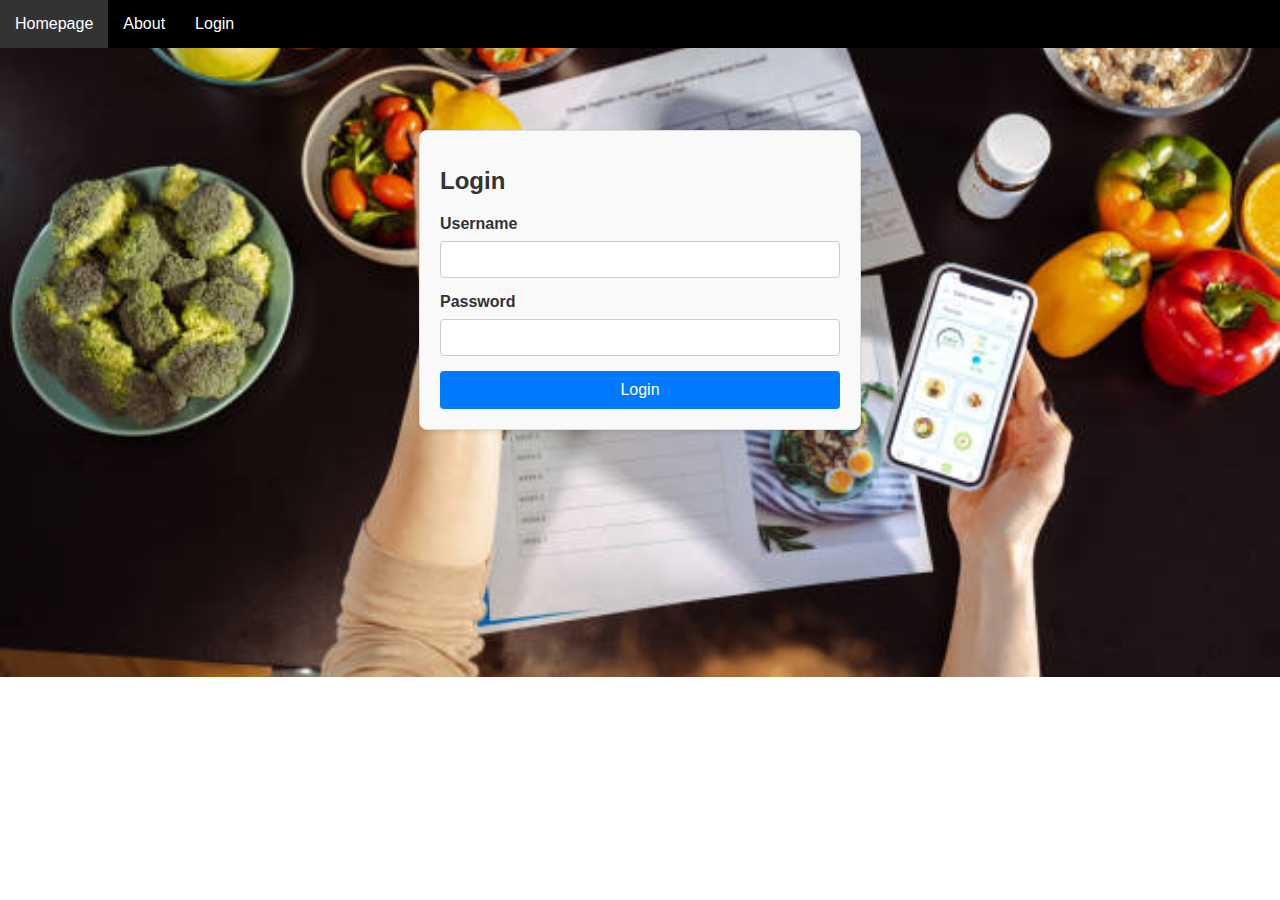
<file: index.html>
<!DOCTYPE html>
<html lang="en">
<head>
    <meta charset="UTF-8">
    <meta name="viewport" content="width=device-width, initial-scale=1.0">
    <title>Diet Diary</title>
    <link rel="stylesheet" href="styles.css">
<link rel="shortcut icon" type="image/x-icon" href="C:\Users\Mohit\Desktop\Diet Diary\favicon.ico">
</head>
<body>
    <nav>
        <ul>
            <li><a href="index.html">Homepage</a></li>
            <li><a href="about.html">About</a></li>
            <li><a href="login.html">Login</a></li>
        </ul>
    </nav>
    <main>
        <div class="login-container">
            <h1>Login</h1>
            <form action="home.html" method="post">
                <label for="username">Username</label>
                <input type="text" id="username" name="username" required>
                
                <label for="password">Password</label>
                <input type="password" id="password" name="password" required>
                
                <input type="submit" value="Login">
            </form>
        </div>
    </main>
    </body>
    </html>
</file>
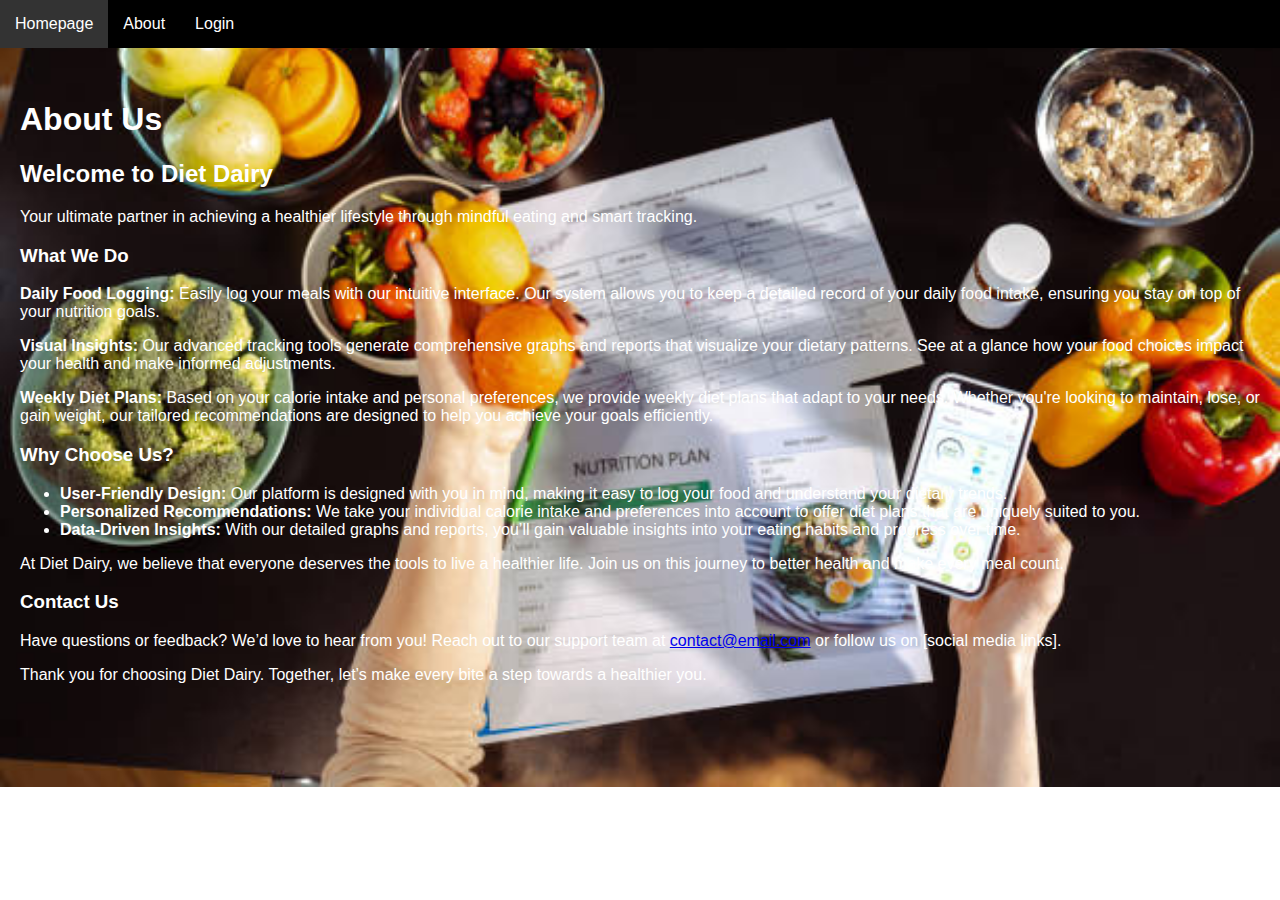
<file: about.html>
<!DOCTYPE html>
<html lang="en">
<head>
    <meta charset="UTF-8">
    <meta name="viewport" content="width=device-width, initial-scale=1.0">
    <title>Diet Diary</title>
    <link rel="stylesheet" href="styles.css">
<link rel="shortcut icon" type="image/x-icon" href="C:\Users\Mohit\Desktop\Diet Diary\favicon.ico">
</head>
<body>
    <nav>
        <ul>
            <li><a href="home.html">Homepage</a></li>
            <li><a href="about.html">About</a></li>
            <li><a href="index.html">Login</a></li>
        </ul>
    </nav>
    <main>
        <h1>About Us</h1>
        <p><h2>Welcome to Diet Dairy</h2>
            <p>Your ultimate partner in achieving a healthier lifestyle through mindful eating and smart tracking.</p>
            <h3>What We Do</h3>
            <p><strong>Daily Food Logging:</strong> Easily log your meals with our intuitive interface. Our system allows you to keep a detailed record of your daily food intake, ensuring you stay on top of your nutrition goals.</p>
            <p><strong>Visual Insights:</strong> Our advanced tracking tools generate comprehensive graphs and reports that visualize your dietary patterns. See at a glance how your food choices impact your health and make informed adjustments.</p>
            <p><strong>Weekly Diet Plans:</strong> Based on your calorie intake and personal preferences, we provide weekly diet plans that adapt to your needs. Whether you're looking to maintain, lose, or gain weight, our tailored recommendations are designed to help you achieve your goals efficiently.</p>
            <h3>Why Choose Us?</h3>
            <ul>
                <li><strong>User-Friendly Design:</strong> Our platform is designed with you in mind, making it easy to log your food and understand your dietary trends.</li>
                <li><strong>Personalized Recommendations:</strong> We take your individual calorie intake and preferences into account to offer diet plans that are uniquely suited to you.</li>
                <li><strong>Data-Driven Insights:</strong> With our detailed graphs and reports, you’ll gain valuable insights into your eating habits and progress over time.</li>
            </ul>
            <p>At Diet Dairy, we believe that everyone deserves the tools to live a healthier life. Join us on this journey to better health and make every meal count.</p>
            <h3>Contact Us</h3>
            <p>Have questions or feedback? We’d love to hear from you! Reach out to our support team at <a href="mailto:contact@email.com">contact@email.com</a> or follow us on [social media links].</p>
            <p>Thank you for choosing Diet Dairy. Together, let’s make every bite a step towards a healthier you.</p>
        
    </main>
</body>
</html>
</file>
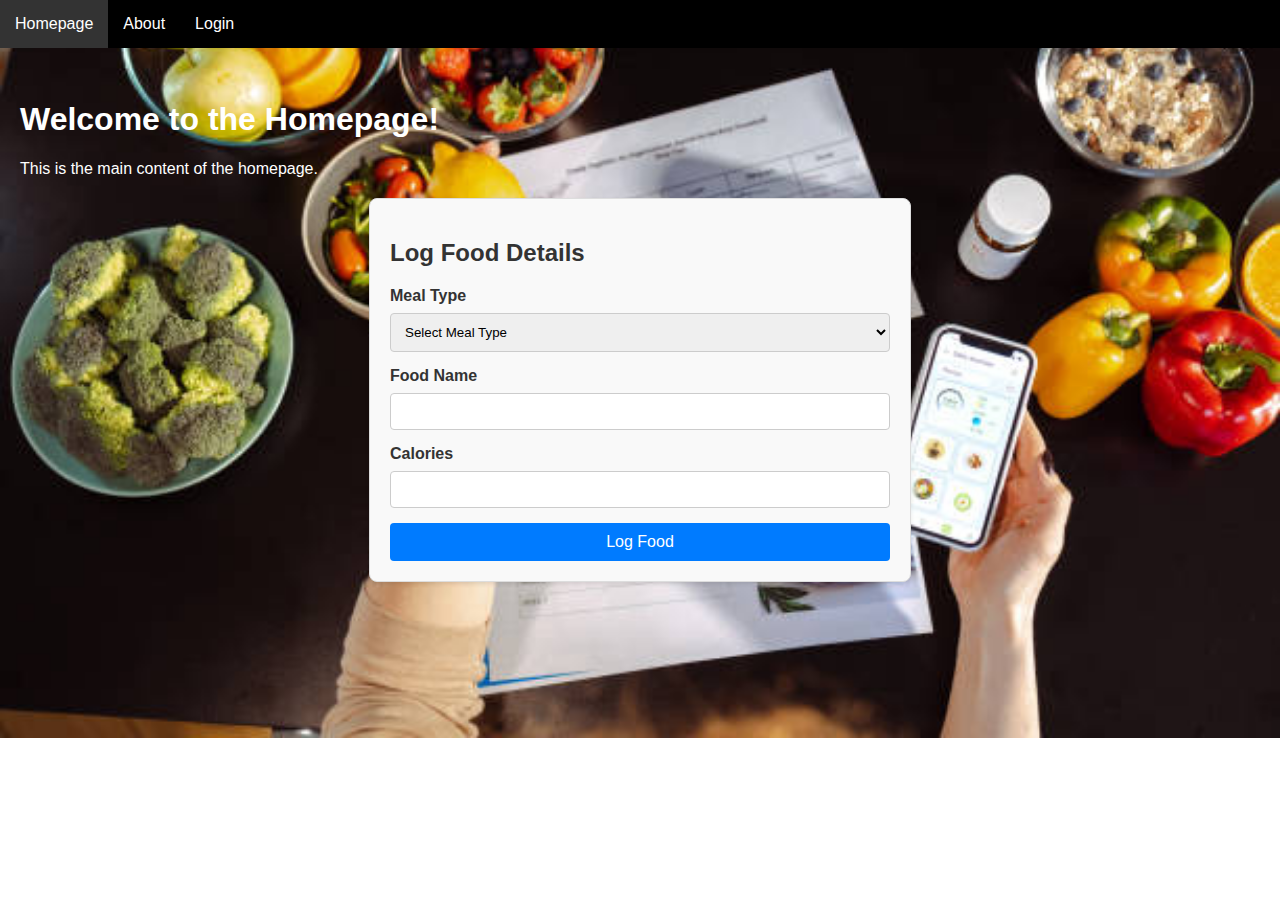
<file: home.html>
<!DOCTYPE html>
<html lang="en">
<head>
    <meta charset="UTF-8">
    <meta name="viewport" content="width=device-width, initial-scale=1.0">
    <title>Diet Diary</title>
    <link rel="stylesheet" href="styles.css">
   <link rel="shortcut icon" type="image/x-icon" href="C:\Users\Mohit\Desktop\Diet Diary\favicon.ico">
</head>
<body>
    <nav>
        <ul>
            <li><a href="home.html">Homepage</a></li>
            <li><a href="about.html">About</a></li>
            <li><a href="index.html">Login</a></li>
        </ul>
    </nav>
    <main>
        <h1>Welcome to the Homepage!</h1>
        <p>This is the main content of the homepage.</p>

        <!-- Food Details Form -->
        <div class="food-form-container">
            <h2>Log Food Details</h2>
            <form action="#" method="post">
                <label for="meal-type">Meal Type</label>
                <select id="meal-type" name="meal-type" required>
                    <option value="">Select Meal Type</option>
                    <option value="breakfast">Breakfast</option>
                    <option value="lunch">Lunch</option>
                    <option value="dinner">Dinner</option>
                </select>

                <label for="food-name">Food Name</label>
                <input type="text" id="food-name" name="food-name" required>

                <label for="calories">Calories</label>
                <input type="number" id="calories" name="calories" required>

                <input type="submit" value="Log Food">
            </form>
        </div>
    </main>
</body>
</html>
</file>
<file: styles.css>
body {
    margin: 0;
    font-family: Arial, sans-serif;
    background-image: url('bg.jpg');
    background-size: cover;
    background-repeat: no-repeat;
    background-position: center;
    color: white;
}

nav {
    background-color: black;
    color: white;
    position: fixed;
    width: 100%;
    top: 0;
    left: 0;
    z-index: 1000;
}

nav ul {
    list-style: none;
    padding: 0;
    margin: 0;
    display: flex;
}

nav ul li {
    margin: 0;
}

nav ul li a {
    display: block;
    padding: 15px;
    color: white;
    text-decoration: none;
}

nav ul li a:hover {
    background-color: #333;
}

main {
    padding: 80px 20px 20px; /* Adjust padding to accommodate the fixed navbar */
}



.login-container {
    max-width: 400px;
    margin: 50px auto;
    padding: 20px;
    border: 1px solid #ddd;
    border-radius: 8px;
    box-shadow: 0 2px 4px rgba(0, 0, 0, 0.1);
    background-color: #f9f9f9;
}

.login-container h1 {
    margin-bottom: 20px;
    font-size: 24px;
    color: #333;
}

.login-container label {
    display: block;
    margin-bottom: 8px;
    font-weight: bold;
    color: #333;
}

.login-container input[type="text"],
.login-container input[type="password"] {
    width: 100%;
    padding: 10px;
    margin-bottom: 15px;
    border: 1px solid #ccc;
    border-radius: 4px;
    box-sizing: border-box;
}

.login-container input[type="submit"] {
    width: 100%;
    padding: 10px;
    background-color: #007bff;
    border: none;
    border-radius: 4px;
    color: white;
    font-size: 16px;
    cursor: pointer;
}

.login-container input[type="submit"]:hover {
    background-color: #0056b3;
}

/* Food Form Styles */
.food-form-container {
    max-width: 500px;
    margin: 20px auto;
    padding: 20px;
    border: 1px solid #ddd;
    border-radius: 8px;
    background-color: #f9f9f9;
    box-shadow: 0 2px 4px rgba(0, 0, 0, 0.1);
}

.food-form-container h2 {
    margin-bottom: 20px;
    font-size: 24px;
    color: #333;
}

.food-form-container label {
    display: block;
    margin-bottom: 8px;
    font-weight: bold;
    color: #333;
}

.food-form-container input[type="text"],
.food-form-container input[type="number"],
.food-form-container select {
    width: 100%;
    padding: 10px;
    margin-bottom: 15px;
    border: 1px solid #ccc;
    border-radius: 4px;
    box-sizing: border-box;
}

.food-form-container input[type="submit"] {
    width: 100%;
    padding: 10px;
    background-color: #007bff;
    border: none;
    border-radius: 4px;
    color: white;
    font-size: 16px;
    cursor: pointer;
}

.food-form-container input[type="submit"]:hover {
    background-color: #0056b3;
}
</file>
